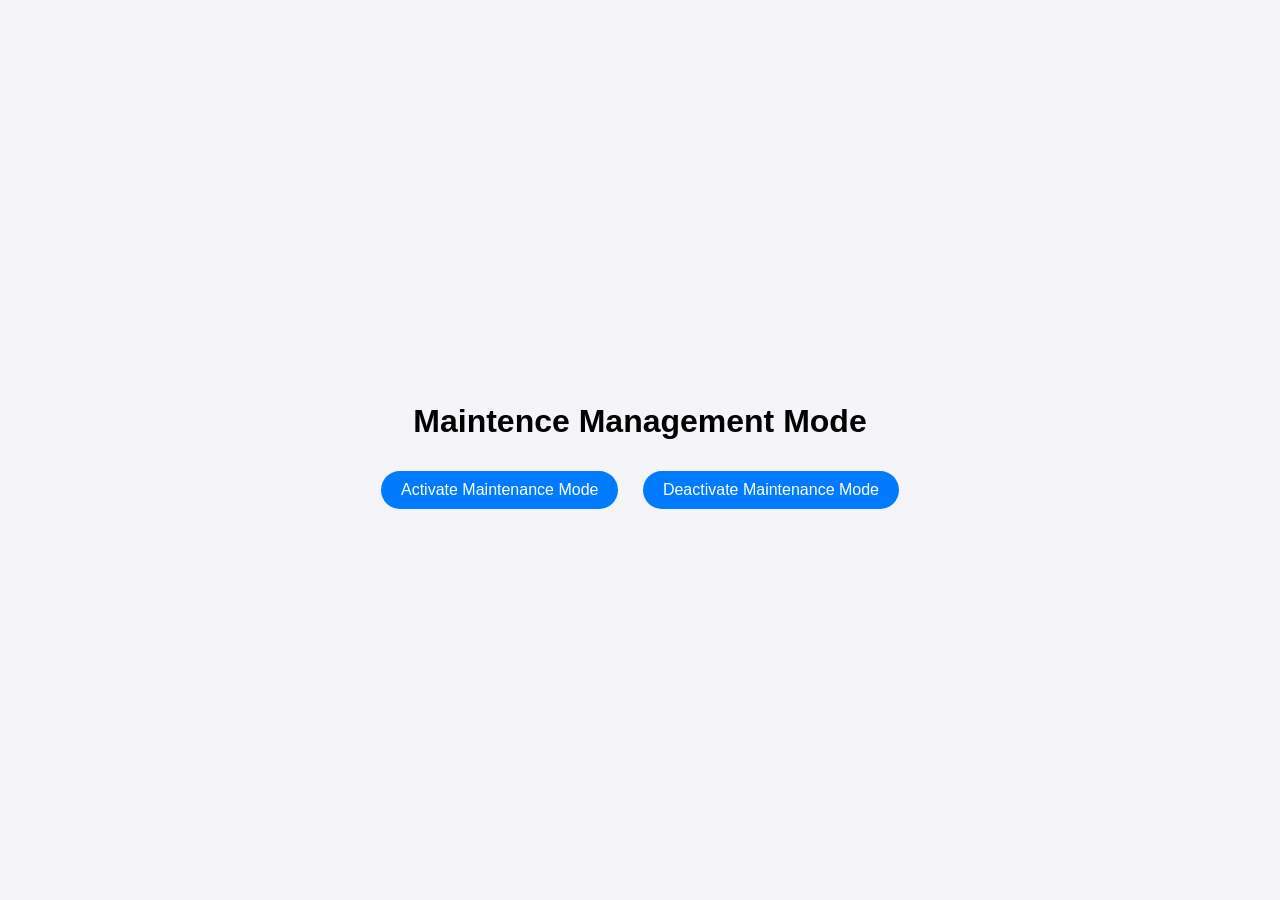
<file: staff/authentication/authenticated/maintencemode/index.html>
<!DOCTYPE html>
<html lang="en">
<head>
    <meta charset="UTF-8">
    <meta name="viewport" content="width=device-width, initial-scale=1.0">
    <title>Main Page</title>
    <link rel="stylesheet" href="styles.css">
</head>
<body onload="checkMaintenanceMode()">
    <div class="container">
        <h1>Maintence Management Mode</h1>
        <button onclick="setMaintenanceMode(true)">Activate Maintenance Mode</button>
        <button onclick="setMaintenanceMode(false)">Deactivate Maintenance Mode</button>
    </div>
    <script src="https://seraphremake.vercel.app/script.js"></script>
</body>
</html>
</file>
<file: staff/authentication/authenticated/maintencemode/styles.css>
body {
    font-family: Arial, sans-serif;
    display: flex;
    justify-content: center;
    align-items: center;
    height: 100vh;
    margin: 0;
    background-color: #f4f4f9;
}

.container {
    text-align: center;
}

.maintenance-icon {
    width: 150px;
    height: auto;
    margin-bottom: 20px;
}

.title {
    font-size: 28px;
    font-weight: bold;
    color: #333;
    margin: 10px 0;
}

.subheading {
    font-size: 18px;
    font-weight: bold;
    color: #666;
    margin: 10px 0 20px;
}

.status-button {
    display: inline-block;
    padding: 12px 25px;
    font-size: 16px;
    color: #fff;
    background-color: #007bff;
    border-radius: 50px;
    text-decoration: none;
    transition: background-color 0.3s ease;
}

.status-button:hover {
    background-color: #0056b3;
}

button {
    margin: 10px;
    padding: 10px 20px;
    font-size: 16px;
    cursor: pointer;
    color: #fff;
    background-color: #007bff;
    border: none;
    border-radius: 50px;
    transition: background-color 0.3s ease;
}

button:hover {
    background-color: #0056b3;
}
</file>
